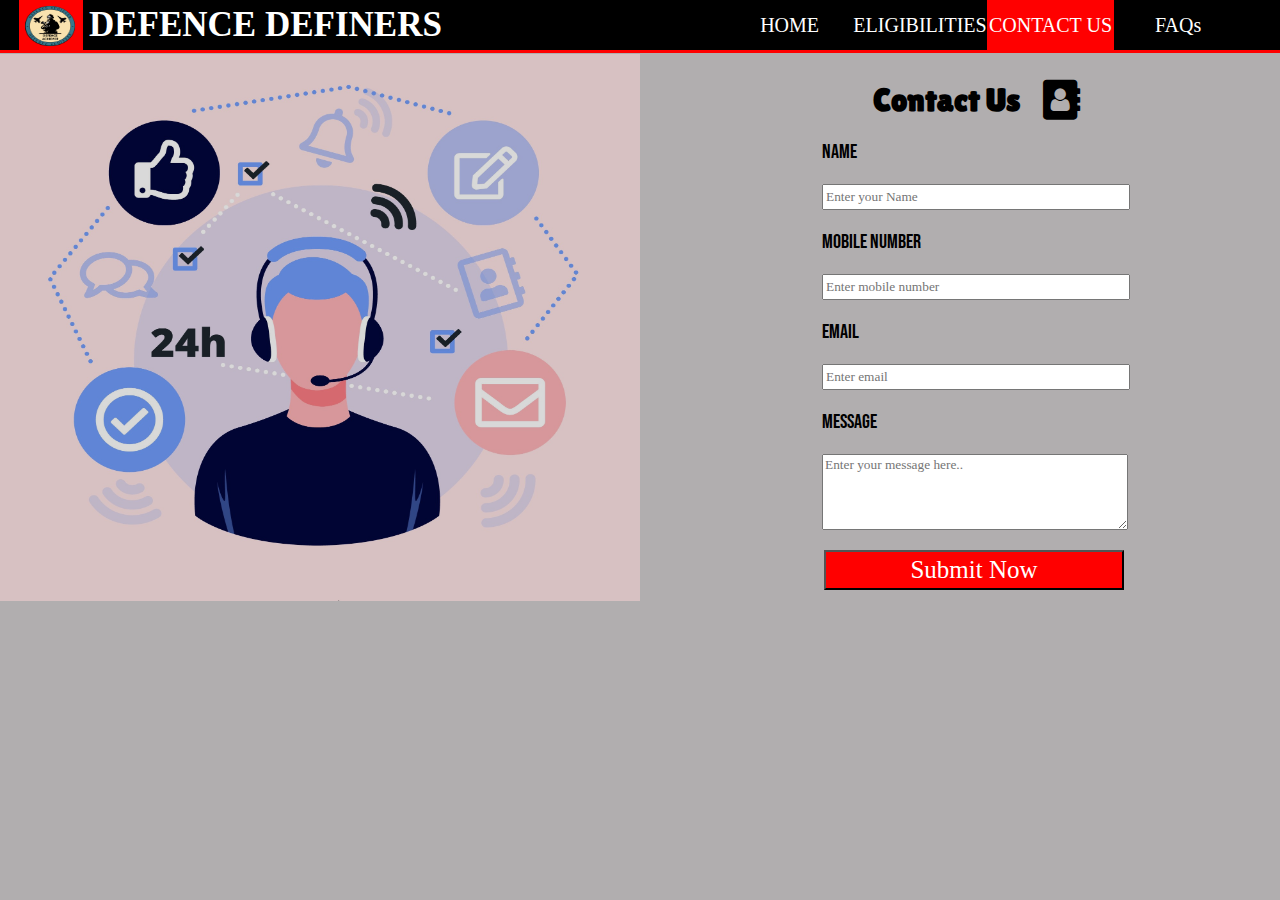
<file: contact.html>
<!DOCTYPE html>
<html lang="en">
<head>
    <meta charset="UTF-8">
    <meta http-equiv="X-UA-Compatible" content="IE=edge">
    <meta name="viewport" content="width=device-width, initial-scale=1.0">
    <title>Contact Us</title>
    <link rel="shortcut icon" href="Images1/logo.png" type="image/x-icon">
    
    <link rel="stylesheet" href="style.css">
    <link href="https://fonts.googleapis.com/css2?family=Bebas+Neue&display=swap" rel="stylesheet">
    <link href="https://fonts.googleapis.com/css2?family=Lilita+One&display=swap" rel="stylesheet">
    <link rel="stylesheet" href="https://cdnjs.cloudflare.com/ajax/libs/font-awesome/4.7.0/css/font-awesome.min.css">
    <style>
        body{
            background-color: rgb(177, 174, 175);
            overflow: hidden;
        }

        a{
          color: white;
          text-decoration: none;
        }
    </style>
</head>
<body>
    <header>
        <table class="table1">
          <tr class="row1">
            <td width="1.5%"></td>
            <td width="5%" id="logo"></td>
            <td width="0.5%"></td>
            <td width="50%" id="name">DEFENCE DEFINERS</td>
            <td width="10%" id="tab"><a target="_blank" href="index.html"> HOME</a></td>
            <td width="10%" id="tab"><a target="_blank" href="elegilibity.html"> ELIGIBILITIES </a></td>
            <td style="background-color: red;" width="10%" id="tab">CONTACT US</td></a>
            <td width="10%" id="tab"><a target="_blank" href="faq.html">FAQs</a></td>
            <td width="3%"></td>
            <img src="Images1/logo.png" alt="Logo" width="50px" height="40px" style="position: absolute;top: 6px;left: 25px;">
          </tr>
        </table>
        <hr>
      </header>
      <img style="height: 547px;width: 50%;position: absolute;left: 0px;top:54px;filter: brightness(85%);"src="Images1/contact.jpg" alt="">
     <div class="contactmain">
<h1>Contact Us </h1>
<i class="fa fa-address-book fa-solid " style="font-size:40px;position: absolute;top:80px;right:200px;color: rgb(0, 0, 0);"></i>
</div>
<div class="contactform">
<form action="contact">
  
    <p>Name</p>
    <input style="width:300px;height:20px;text-align: 0px 0px 300px;" type="text" placeholder="Enter your Name">
    <p>Mobile Number</p>
    <input style="width:300px;height:20px;text-align: 0px 0px 300px;" type="number" name="" id="" placeholder="Enter mobile number">
    <p>Email</p>
    <input style="width:300px;height:20px;text-align: 0px 0px 300px;" type="email" name="" id="" placeholder="Enter email">
    <p>Message</p>
    <textarea name="Message" id="" cols="30" rows="10" style="width: 300px;height: 70px;" placeholder="Enter your message here.."></textarea>
    </form>
    <button style="width: 300px;height:40px;position:absolute;top:430px;right:6px;background-color: red;color: white;font-size:25px;">Submit Now</button>
  </div>
</body>
</html>
</file>
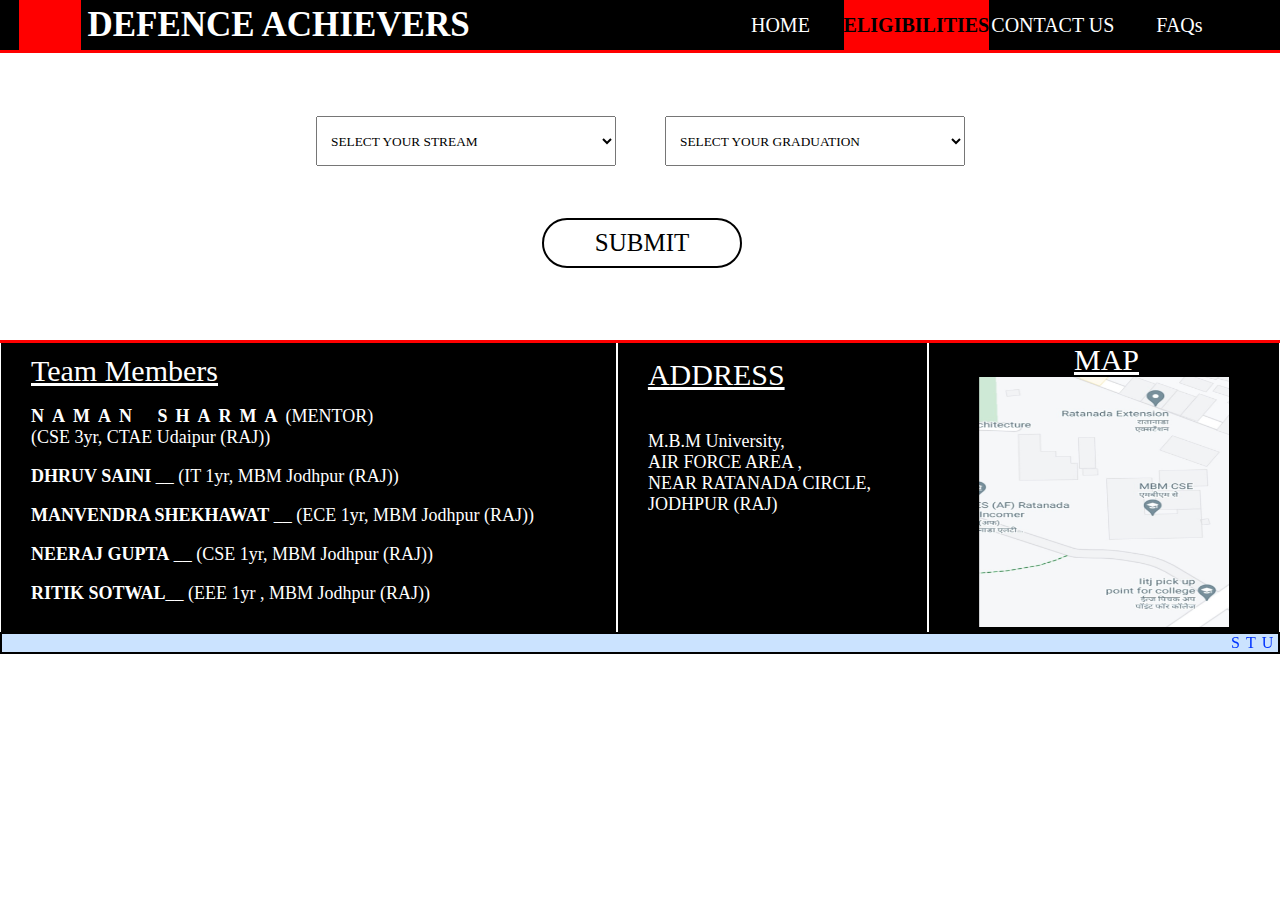
<file: elegilibity.html>
<!DOCTYPE html>
<html lang="en" dir="ltr">
  <head>
    <meta charset="utf-8">
    <meta name="viewport" content="width=device-width, initial-scale=1">
    <link href="https://cdn.jsdelivr.net/npm/bootstrap@5.3.0-alpha3/dist/css/bootstrap.min.css" rel="stylesheet" integrity="sha384-KK94CHFLLe+nY2dmCWGMq91rCGa5gtU4mk92HdvYe+M/SXH301p5ILy+dN9+nJOZ" crossorigin="anonymous">
    <link rel="shortcut icon" href="Images1/logo.png" type="image/x-icon">
    <link rel="stylesheet" href="eligibstyle.css">
    <link rel="stylesheet" href="abcd.css">
    <link rel="stylesheet" href="efgh.css">
    <title>Eligibilities</title>
    <style>
      a{
        text-decoration: none;
        color: white;
      }
    </style>
  </head>
  <body>
    <script src="https://cdn.jsdelivr.net/npm/bootstrap@5.3.0-alpha3/dist/js/bootstrap.bundle.min.js" integrity="sha384-ENjdO4Dr2bkBIFxQpeoTz1HIcje39Wm4jDKdf19U8gI4ddQ3GYNS7NTKfAdVQSZe" crossorigin="anonymous"></script>

        <header>
            <table class="table1">
              <tr class="row1">
                <td width="1.5%"></td>
                <td width="5%" id="logo"></td>
                <td width="0.5%"></td>
                <td width="50%" id="name">DEFENCE ACHIEVERS</td>
                <td width="10%" id="tab"><a target="_blank" href="index.html">HOME</a></td>
                <td style="background-color: red;width="10%" id="tab" class="m1">ELIGIBILITIES</td>
                <td width="10%" id="tab"><a target="_blank" href="contact.html">CONTACT US</a></td>
                <td width="10%" id="tab"><a target="_blank" href="faq.html"> FAQs</a></td>
                <td width="3%"></td>
              </tr>
            </table>
        </header>

        <div class="ruler">

        </div>

        <center>
          <br><br>
        <div class="form">
          <table>
            <tr>
                <td>
                  <select id= "choice1" name="Selection">
                      <option>SELECT YOUR STREAM</option>
                      <option value="pcm">PCM</option>
                      <option value="pcb">PCB</option>
                      <option value="com">COMMERCE</option>
                      <option value="art">ARTS</option>
                    </select>
                </td>
                <td>
                  <select id= "choice2" name="Select">
                    <option>SELECT YOUR GRADUATION</option>
                    <option value="ba">BA</option>
                    <option value="bscm">BSC (MATHS)</option>
                    <option value="bscb">BSC (BIO)</option>
                    <option value="btech">BTECH</option>
                    <option value="bcom">ARTS</option>
                  </select>
                </td>
            </tr>

            <tr>
                <td colspan="2">
                  <input type="button" name="button" onclick="check()" value="SUBMIT">

                </td>
            </tr>
          </table>
    </div>
    </center>
    <footer >
      <div class="ruler">

      </div>
      <table class="table2">
        <tr class="row2">

          <td width="50%" id="a1">
            <u style="font-family: 'Lobster', cursive;">Team Members</u>
            <br>
            <p>
            <b style="letter-spacing:8px;word-spacing:5px;">NAMAN SHARMA</b>(MENTOR)<BR>
            (CSE 3yr, CTAE Udaipur (RAJ))
            </p>
            <p>
            <b style="font-family: 'Kurale', serif;">DHRUV SAINI</b>
            __
            (IT 1yr, MBM Jodhpur (RAJ))
            </p>
            <p>
            <b style="font-family: 'Kurale', serif;">MANVENDRA SHEKHAWAT</b>
            __
            (ECE 1yr, MBM Jodhpur (RAJ))
            </p>
            <p>
            <b style="font-family: 'Kurale', serif;">NEERAJ GUPTA</b>
            __
            (CSE 1yr, MBM Jodhpur (RAJ))
            </p>
            <p>
            <b style="font-family: 'Kurale', serif;">RITIK SOTWAL</b>__
            (EEE 1yr , MBM Jodhpur (RAJ))
            </p>
          </td>

          <td width="25%" id="a1">
            <u>ADDRESS</u>
            <br><br>
            <p>
              M.B.M University, <br>
              AIR FORCE AREA ,<br> NEAR RATANADA CIRCLE,<br>
              JODHPUR (RAJ)
            </p>
            <br><br><br><br>
          </td>
          <td width="25%" id="a1" class="map">
          <center>
            <u>MAP</u>
          </center>
            <center>
              <a href="https://www.google.com/maps/place/MBM+CSE/@26.270887,73.0343903,19z">
              <img target="_blank" src="Images1/map.jpeg" class="map">
              </a>
            </center>
          </td>
        </tr>
      </table>
      <marquee onmouseover="stop()" onmouseout="start()" style="position: absolute;background-color: rgb(203, 227, 255);color: rgb(0, 51, 255);border: 2px solid black;font-family: 'Rubik Moonrocks', cursive;letter-spacing:6px;word-spacing:5px;"> STUDYPODS TEAM NAME : SP0318</marquee>

    </footer>

    <script type="text/javascript">
      function check() {
        var val = document.getElementById('choice1').value;
        var avl = document.getElementById('choice2').value;

        if (val == 'pcm')
        {
            if (avl == 'bscm')
            {
              document.location.href = "page2.html";
            }
            else if (avl == 'btech')
            {
              document.location.href = "page3.html";
            }
            else
            {
              document.location.href = "page1.html";
            }
        }
        else
        {
            if (avl == 'bscm')
            {
              document.location.href = "page5.html";
            }
            else if (avl == 'btech')
            {
              document.location.href = "page6.html";
            }
            else
            {
              document.location.href = "page4.html";
            }

        }
      }
    </script>
  </body>
</html>
</file>
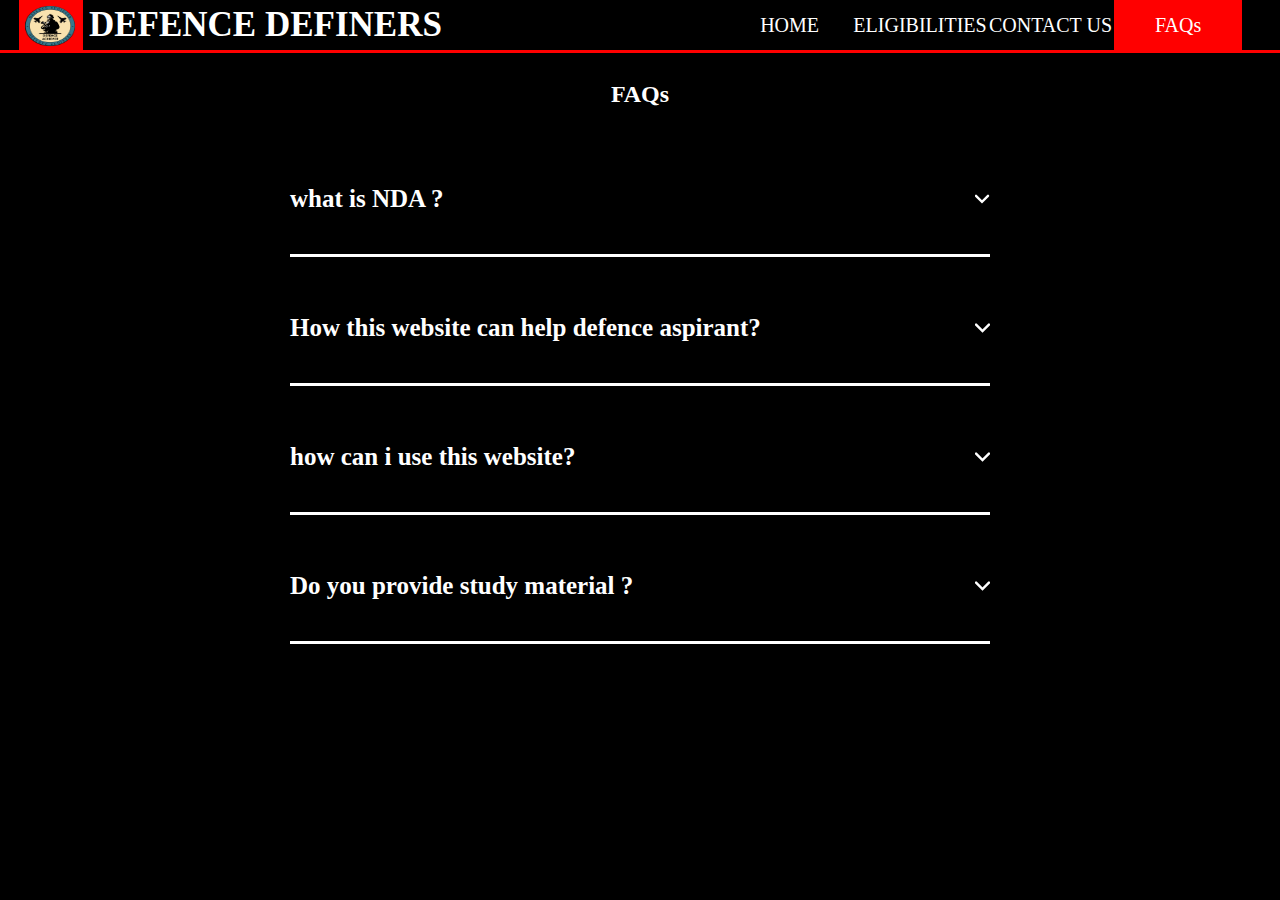
<file: faq.html>
<!DOCTYPE html>
 <html lang="en">
 <head>
    <meta charset="UTF-8">
    <meta http-equiv="X-UA-Compatible" content="IE=edge">
    <meta name="viewport" content="width=device-width, initial-scale=1.0">
    <title>FAQ</title>
    <link rel="stylesheet" href="style.css"/>
    <link rel="shortcut icon" href="Images1/logo.png" type="image/x-icon">
    <style>
        body {
  font-family:"caliography",sans-serif;
  background-color: black;
  color: white;
}

a{
    color: white;
    text-decoration: none;
}
    </style>
 </head>
 <body>
    <header>
     
        <table class="table1">
          <tr class="row1">
            <td width="1.5%"></td>
            <td width="5%" id="logo"></td>
            <td width="0.5%"></td>
            <td width="50%" id="name">DEFENCE DEFINERS</td>
            <td width="10%" id="tab"><a target="_blank"href="index.html"><a href="index.html"> HOME</a></a></td>
            <td width="10%" id="tab"><a target="_blank"href="elegilibity.html"> ELIGIBILITIES</a></td>
            <td width="10%" id="tab"><a target="_blank"href="contact.html"> CONTACT US</a></td></a>
            <td style="background-color: red;"width="10%" id="tab">FAQs</td>
            <td width="3%"></td>
            <img src="Images1/logo.png" alt="Logo" width="50px" height="40px" style="position: absolute;top: 6px;left: 25px;">
          </tr>
        </table>
        <hr>
      </header>
    <section>
        <h2 class="title">FAQs</h2>
        <div class="faq">
        <div class="question">
            <h3>what is NDA ?</h3>

            <svg width="15" height="10" viewbox="0 0 45 25 ">
                <path d="M3 3L21 21L39 3" stroke="white" stroke-width="7" stroke-linecap="round"/>
            </svg>
        </div>
        <div class="answer">
            <p>
                The National Defence Academy (NDA) is the joint
                defence service training institute of the Indian
                Armed Forces, where cadets of the three services
                i.e. the Indian Army, the Indian Navy and the 
                Indian Air Force train together before they go 
                on to respective service academy for further pre-commission training.
            </p>
               </div>
        </div>

        <div class="faq">
            <div class="question">
                <h3>How this website can help defence aspirant?</h3>
    
                <svg width="15" height="10" viewbox="0 0 42 25 ">
                    <path d="M3 3L21 21L39 3" stroke="white" stroke-width="7" stroke-linecap="round"/>
                </svg>
            </div>
            <div class="answer">
                <p>
                 In defence field many people don't know that 
                 which exam they should give. that's why we made 
                 this website.
                            
                </p>
                </div>
            </div>

            <div class="faq">
                <div class="question">
                    <h3>how can i use this website?</h3>
        
                    <svg width="15" height="10" viewbox="0 0 42 25 ">
                        <path d="M3 3L21 21L39 3" stroke="white" stroke-width="7" stroke-linecap="round"/>
                    </svg>
                </div>
                <div class="answer">
                    <p>It is very simple ,There are some steps you have to follow:
                     1. Click on the ELIGIBILITIES on the top right corner.
                     2. You will redirected to next page and there you will have to fill basic educational detail.
                     3. Then according to your details you will get the entries you are eligible for , Click on link and download the notification of entry in pdf format. 
                    </p>
                    </div>
                </div>

                <div class="faq">
                    <div class="question">
                        <h3> Do you provide study material ?</h3>
            
                        <svg width="15" height="10" viewbox="0 0 42 25 ">
                            <path d="M3 3L21 21L39 3" stroke="white" stroke-width="7" stroke-linecap="round"/>
                        </svg>
                    </div>
                    <div class="answer">
                        <p>
                            No, we don't provide any study material.
                            This website is for updates and oppurtunities available.                          
                        </p>
               </div>
            </div>
    </section>
    <script src="./appp.js"></script>
 </body>
 </html>
</file>
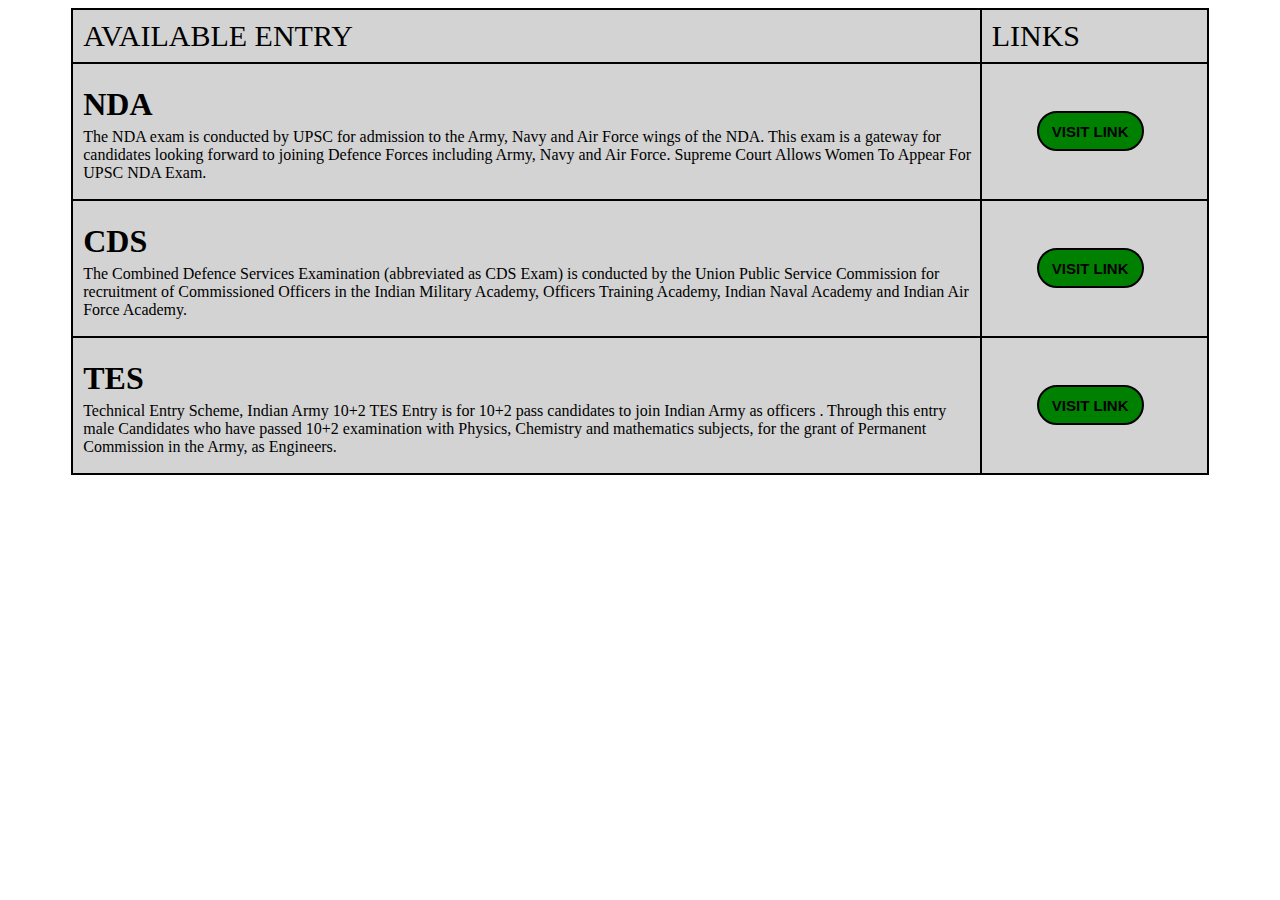
<file: page1.html>
<!DOCTYPE html>
<html lang="en" dir="ltr">
  <head>
    <meta charset="utf-8">
    <title></title>
    <link rel="stylesheet" href="ijkl.css">
  </head>
  <body>
    <center>
    <table>
      <tr id="a1">
        <td id="a4">AVAILABLE ENTRY</td>
        <td id="a5">LINKS</td>
      </tr>

      <tr>
        <td id="a2">
          <h1>NDA</h1>
          <p>
            The NDA exam is conducted by UPSC for admission to the Army,
            Navy and Air Force wings of the NDA. This exam is a gateway
            for candidates looking forward to joining Defence Forces
            including Army, Navy and Air Force.
            Supreme Court Allows Women To Appear For UPSC NDA Exam.
          </p>
        </td>

        <td id="a3">
          <a href="1.pdf">
            <button type="button" name="visit link">VISIT LINK</button>
          </a>
        </td>
      </tr>

      <tr>
        <td id="a2">
          <h1>CDS</h1>
          <p>
          The Combined Defence Services Examination
          (abbreviated as CDS Exam) is conducted by
          the Union Public Service Commission for recruitment
          of Commissioned Officers in the Indian Military Academy,
          Officers Training Academy, Indian Naval Academy and
          Indian Air Force Academy.
          </p>
        </td>
        <td id="a3">
          <a href="2.pdf">
            <button type="button" name="visit link">VISIT LINK</button>
          </a>
        </td>
      </tr>

      <tr>
        <td id="a2">
          <h1>TES</h1>
          <p>
            Technical Entry Scheme, Indian Army 10+2 TES Entry is
            for 10+2 pass candidates to join Indian Army as officers
            . Through this entry male Candidates who have passed 10+2
            examination with Physics, Chemistry and mathematics subjects,
             for the grant of Permanent Commission in the Army,
              as Engineers.
          </p>
        </td>
        <td id="a3">
          <a href="4.pdf">
            <button type="button" name="visit link">VISIT LINK</button>
          </a>
        </td>
      </tr>
    </table>
    </center>
  </body>
</html>
</file>
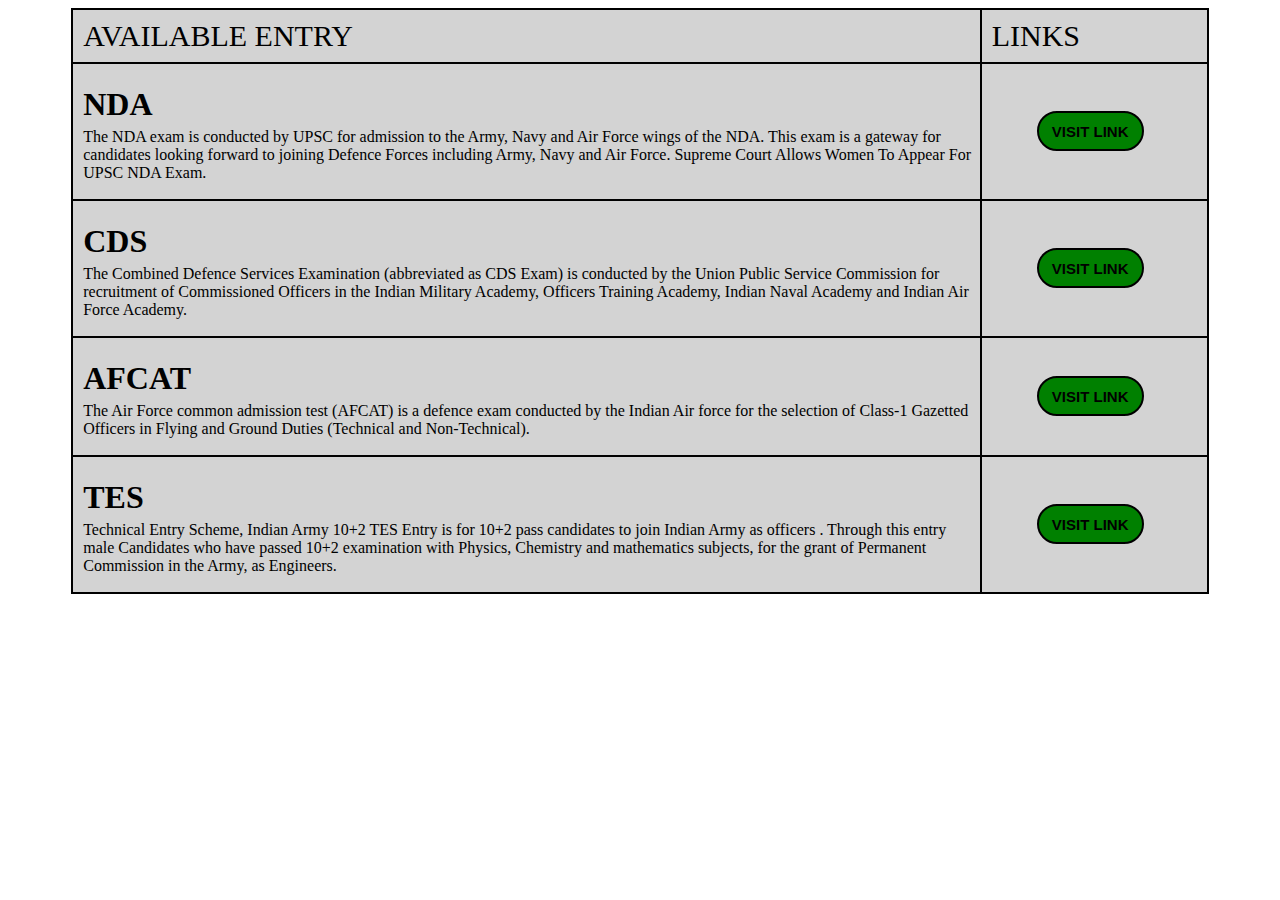
<file: page2.html>
<!DOCTYPE html>
<html lang="en" dir="ltr">
  <head>
    <meta charset="utf-8">
    <title></title>
    <link rel="stylesheet" href="ijkl.css">
  </head>
  <body>
    <center>
    <table>
      <tr id="a1">
        <td id="a4">AVAILABLE ENTRY</td>
        <td id="a5">LINKS</td>
      </tr>

      <tr>
        <td id="a2">
          <h1>NDA</h1>
          <p>
            The NDA exam is conducted by UPSC for admission to the Army,
            Navy and Air Force wings of the NDA. This exam is a gateway
            for candidates looking forward to joining Defence Forces
            including Army, Navy and Air Force.
            Supreme Court Allows Women To Appear For UPSC NDA Exam.
          </p>
        </td>

        <td id="a3">
          <a href="1.pdf">
            <button type="button" name="visit link">VISIT LINK</button>
          </a>
        </td>
      </tr>

      <tr>
        <td id="a2">
          <h1>CDS</h1>
          <p>
          The Combined Defence Services Examination
          (abbreviated as CDS Exam) is conducted by
          the Union Public Service Commission for recruitment
          of Commissioned Officers in the Indian Military Academy,
          Officers Training Academy, Indian Naval Academy and
          Indian Air Force Academy.
          </p>
        </td>
        <td id="a3">
          <a href="2.pdf">
            <button type="button" name="visit link">VISIT LINK</button>
          </a>
        </td>
      </tr>

      <tr>
        <td id="a2">
          <h1>AFCAT</h1>
          <p>
            The Air Force common admission test (AFCAT) is a defence
            exam conducted by the Indian Air force for the selection
            of Class-1 Gazetted Officers in Flying and Ground Duties
            (Technical and Non-Technical).
          </p>
        </td>
        <td id="a3">
          <a href="3.pdf">
            <button type="button" name="visit link">VISIT LINK</button>
          </a>
        </td>
      </tr>

      <tr>
        <td id="a2">
          <h1>TES</h1>
          <p>
            Technical Entry Scheme, Indian Army 10+2 TES Entry is
            for 10+2 pass candidates to join Indian Army as officers
            . Through this entry male Candidates who have passed 10+2
            examination with Physics, Chemistry and mathematics subjects,
             for the grant of Permanent Commission in the Army,
              as Engineers.
          </p>
        </td>
        <td id="a3">
          <a href="4.pdf">
            <button type="button" name="visit link">VISIT LINK</button>
          </a>
        </td>
      </tr>
    </table>
    </center>
  </body>
</html>
</file>
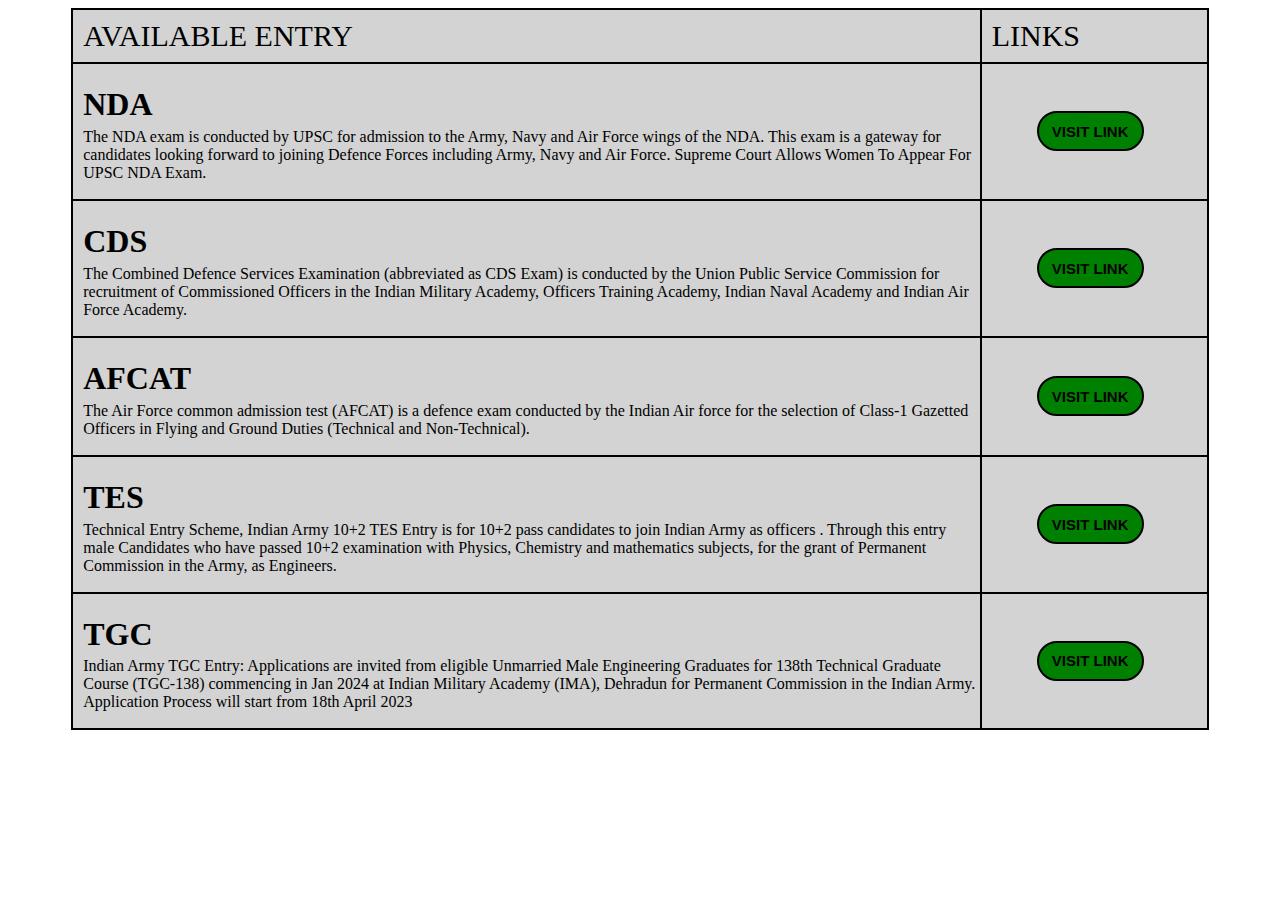
<file: page3.html>
<!DOCTYPE html>
<html lang="en" dir="ltr">
  <head>
    <meta charset="utf-8">
    <title></title>
    <link rel="stylesheet" href="ijkl.css">
  </head>
  <body>
    <center>
    <table>
      <tr id="a1">
        <td id="a4">AVAILABLE ENTRY</td>
        <td id="a5">LINKS</td>
      </tr>

      <tr>
        <td id="a2">
          <h1>NDA</h1>
          <p>
            The NDA exam is conducted by UPSC for admission to the Army,
            Navy and Air Force wings of the NDA. This exam is a gateway
            for candidates looking forward to joining Defence Forces
            including Army, Navy and Air Force.
            Supreme Court Allows Women To Appear For UPSC NDA Exam.
          </p>
        </td>

        <td id="a3">
          <a href="1.pdf">
            <button type="button" name="visit link">VISIT LINK</button>
          </a>
        </td>
      </tr>

      <tr>
        <td id="a2">
          <h1>CDS</h1>
          <p>
          The Combined Defence Services Examination
          (abbreviated as CDS Exam) is conducted by
          the Union Public Service Commission for recruitment
          of Commissioned Officers in the Indian Military Academy,
          Officers Training Academy, Indian Naval Academy and
          Indian Air Force Academy.
          </p>
        </td>
        <td id="a3">
          <a href="2.pdf">
            <button type="button" name="visit link">VISIT LINK</button>
          </a>
        </td>
      </tr>

      <tr>
        <td id="a2">
          <h1>AFCAT</h1>
          <p>
            The Air Force common admission test (AFCAT) is a defence
            exam conducted by the Indian Air force for the selection
            of Class-1 Gazetted Officers in Flying and Ground Duties
            (Technical and Non-Technical).
          </p>
        </td>
        <td id="a3">
          <a href="3.pdf">
            <button type="button" name="visit link">VISIT LINK</button>
          </a>
        </td>
      </tr>

      <tr>
        <td id="a2">
          <h1>TES</h1>
          <p>
            Technical Entry Scheme, Indian Army 10+2 TES Entry is
            for 10+2 pass candidates to join Indian Army as officers
            . Through this entry male Candidates who have passed 10+2
            examination with Physics, Chemistry and mathematics subjects,
             for the grant of Permanent Commission in the Army,
              as Engineers.
          </p>
        </td>
        <td id="a3">
          <a href="4.pdf">
            <button type="button" name="visit link">VISIT LINK</button>
          </a>
        </td>
      </tr>

      <tr>
        <td id="a2">
          <h1>TGC</h1>
          <p>
            Indian Army TGC Entry: Applications are invited from eligible Unmarried Male Engineering Graduates for 138th Technical Graduate Course (TGC-138)
            commencing in Jan 2024 at Indian Military Academy (IMA), Dehradun
            for Permanent Commission in the Indian Army. Application Process
            will start from 18th April 2023
          </p>
          </td>
        <td id="a3">
          <a href="5.pdf">
            <button type="button" name="visit link">VISIT LINK</button>
          </a>
        </td>
      </tr>
    </table>
    </center>
  </body>
</html>
</file>
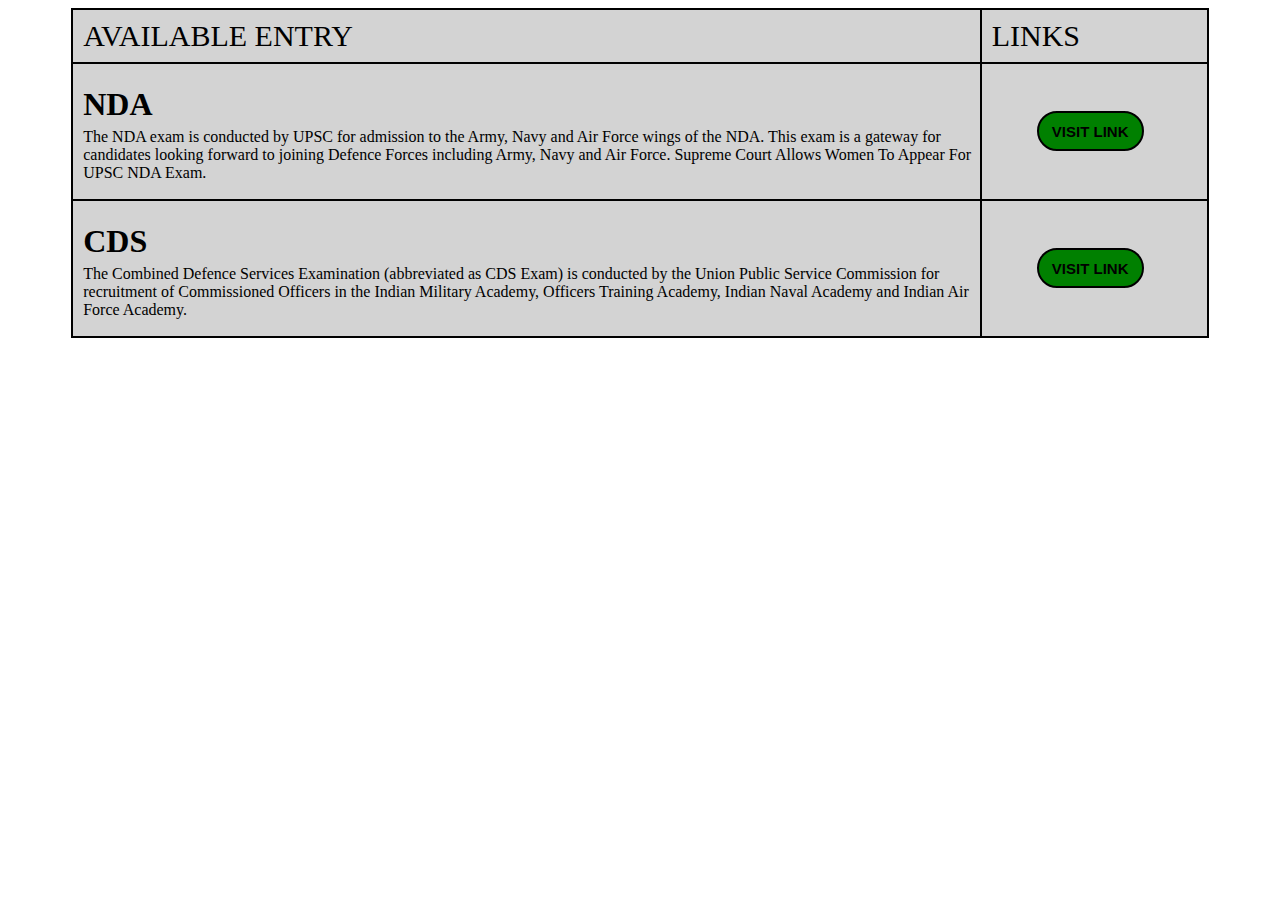
<file: page4.html>
<!DOCTYPE html>
<html lang="en" dir="ltr">
  <head>
    <meta charset="utf-8">
    <title></title>
    <link rel="stylesheet" href="ijkl.css">
  </head>
  <body>
    <center>
    <table>
      <tr id="a1">
        <td id="a4">AVAILABLE ENTRY</td>
        <td id="a5">LINKS</td>
      </tr>

      <tr>
        <td id="a2">
          <h1>NDA</h1>
          <p>
            The NDA exam is conducted by UPSC for admission to the Army,
            Navy and Air Force wings of the NDA. This exam is a gateway
            for candidates looking forward to joining Defence Forces
            including Army, Navy and Air Force.
            Supreme Court Allows Women To Appear For UPSC NDA Exam.
          </p>
        </td>

        <td id="a3">
          <a href="1.pdf">
            <button type="button" name="visit link">VISIT LINK</button>
          </a>
        </td>
      </tr>

      <tr>
        <td id="a2">
          <h1>CDS</h1>
          <p>
          The Combined Defence Services Examination
          (abbreviated as CDS Exam) is conducted by
          the Union Public Service Commission for recruitment
          of Commissioned Officers in the Indian Military Academy,
          Officers Training Academy, Indian Naval Academy and
          Indian Air Force Academy.
          </p>
        </td>
        <td id="a3">
          <a href="2.pdf">
            <button type="button" name="visit link">VISIT LINK</button>
          </a>
        </td>
      </tr>

    </table>
    </center>
  </body>
</html>
</file>
<file: style.css>
/* Header */
body{
  padding: 0px;
  margin: 0px;

}

.table1 {
  width : 100%;
  border-spacing: 0px;
  padding: 0px;
  background: black;
  color: white;
  text-align: center;
  font-style: "calibri";
}

.row1 {
  height: 50px;
}

td {
  border-spacing:0px;
  padding: 0px;
  font-family: "calibri";
  font-size: 20px;

}

#name {
  font-size: 35px;
  text-align: left;
  font-weight: 900;
}

#tab:hover {
  background-color: red;
  color: black;
  cursor:pointer;
  font-weight: bold;
  font-family: "calibri";
  font-size: 20px;
}

#logo {
  background: red;
}

#logo:hover {
  border-radius: 70px;
}

hr {
  width: 100%;
  height:3px;
  margin-top: 0px;
  background:red;
  border: 0px;
}

.tab1 {
  background-color: red;
  color: black;
  font-weight: bold;
}


.table2 {
  width: 100%;
  padding:0px;
  border-spacing: 0px;
  color: white;
  background-color: black;
  font-family: "calibri";
}

.row2 {
  height : 280px;
  border-left: 1px solid white;
  border-right: 1px solid white;
}

#a1 {
  border-left: 1px solid white;
  border-right: 1px solid white;
  padding-left: 30px;
  font-size: 18px;
}

.m1 {
  background-color: red;
  color:black;
  font-weight: bold;
}

.ruler {
  width: 100%;
  height: 3px;
  background-color: red;
}

.box{
  height:90%;
  width:40%;
  background-color: rgb(24, 24, 24);
  opacity:0.5;
  margin: auto;
  position: relative;bottom:5%;
  border-radius:15%;
}
button{
  position: relative;top:85%;
  background-color: red;
}
*{
  font-family: 'capiliary', snas serif;
}
/* slider */
#carouselExampleAutoplaying:hover{
  opacity: 0.8;
}

#carouselExampleAutoplaying{
  transition: 1s;
}

.carousel-item{
  data-bs-interval="100"
}

/*card*/
.cards{
  width:100%;
  height: auto;
  align-self: center;
}

.ruler2 {
  width:25%;
  height:10px;
  background-color: black;
}

/* Subscribe newsletter */
body{
    background-size: cover;
    background-repeat: no-repeat;
    background-position: center;
    background-attachment: fixed;
}
.box{
  display: flex;
  justify-content: center;
  align-items: center;
  height: 400px;
  background-color:grey;
  width: 400px;
  border-radius:10px ;
  position: absolute;top:1690PX;
}
.input-field{
  display: flex;
  flex-direction: column;
  margin: 0 0 10px 0;
  position: center;

}
.container{
  display: flex;
  flex-direction: column;
  padding: 0 10px 0 10px;
}
.input{
 margin: auto;
 width: 200px;
 height:30px ;
  border-style: groove;border-radius: 5px;

  background:white;
  border: 2px solid black;
  color:black;
  justify-content: center;
}

.cover{
  position: relative;
  width: 300px;
  height: 300px;
  background:black;opacity: 0.8;
  border: 2px solid;
  color: black;
}

.bottom{
  display: flex;
  flex-direction: row;
  justify-content: space-between;
  margin: 10px 10px 0;
}
input[type=submit] {
  background-color:orangered;
  color: white;
  border: none;
  height: 30px;
  font-size: 20px;
  width: 70%;
  position: relative;left:45px;
}

input[type=submit]:hover {
  opacity: 1;
}


#ruler1 {
  margin-bottom: 0px;
}

u {
  font-family: "calibri";
  font-size: 30px;
}

ul {
  text-align: center;
}

iframe {
  margin-right: 20px;
}
/* Contact Us page css */
.contactmain img{
  height: 547px;width: 50%;
  position: absolute;left: 0px;top:54px;
  filter: brightness(35%);
}

.contactmain h1{
  position: absolute;top: 60px;right: 260px;
  font-family: 'Lilita One', cursive;
}
.contactform{
  position: absolute;top: 120px;right:150px;
}
.contactform button{
  background-color: chartreuse;
  position: relative;top: 30px;right:220px;
  width: px;
}
.contactform p{
  font-family: 'Bebas Neue', cursive;
  font-size:20px;
}

.map {
  width:250px;
  height:250px;
  border:2px solid grey;
  margin-left: 20px;
  padding-right: 25px;
  border:0px;
}

.map:hover {
  opacity: 0.9;
}

footer{
  position: absolute;
  top:1970px;
  width:100%;
  margin:0px;
}

/* Faq css starts from here */

section{
  min-height: 90vh;
  display: flex;
  flex-direction: column;
  align-items: center;
}
.faq{
  max-width: 700px;
  margin-top: 2rem;
  padding-bottom: 1rem;
  border-bottom: 3px solid white;
}
.question{
  display: flex;
  justify-content: space-between;
  align-items: center;
}
.question h3{
  font-size: 25px;
}
.answer p{
  padding-top: 0.8rem;
  line-height: 1;
  font-size: 25px;
}
.answer{
  max-height: 0;
overflow: hidden;
transition: max-height 1.4s ease;
}
.faq.active .answer{
  max-height: 300px;
  animation: fade 1s ease-in-out;
}
.faq.active svg{
  transform: rotate(180deg);
}
svg{
  transition: transform 0.3s ease-in;
}

@keyframes fade {
  from{
      opacity:0;
      transform:translateY(-10px);
  }
  to{
      opacityt:1;
      transform: translateY(0px);
  }
  
}
</file>
<file: eligibstyle.css>
/* Header */
body{
  padding: 0px;
  margin: 0px;

}

.table1 {
  width : 100%;
  border-spacing: 0px;
  padding: 0px;
  background: black;
  color: white;
  text-align: center;
  font-style: "calibri";
}

.row1 {
  height: 50px;
}

td {
  border-spacing:0px;
  padding: 0px;
  font-family: "calibri";
  font-size: 20px;

}

#name {
  font-size: 35px;
  text-align: left;
  font-weight: 900;
}

#tab:hover {
  background-color: red;
  color: black;
  cursor:pointer;
  font-weight: bold;
  font-family: "calibri";
  font-size: 20px;
}

#logo {
  background: red;
}

#logo:hover {
  border-radius: 70px;
}

hr {
  width: 100%;
  height:3px;
  margin-top: 0px;
  background:red;
  border: 0px;
}

.tab1 {
  background-color: red;
  color: black;
  font-weight: bold;
}


.table2 {
  width: 100%;
  padding:0px;
  border-spacing: 0px;
  color: white;
  background-color: black;
  font-family: "calibri";
}

.row2 {
  height : 280px;
  border-left: 1px solid white;
  border-right: 1px solid white;
}

#a1 {
  border-left: 1px solid white;
  border-right: 1px solid white;
  padding-left: 30px;
  font-size: 18px;
}

.m1 {
  background-color: red;
  color:black;
  font-weight: bold;
}

.ruler {
  width: 100%;
  height: 3px;
  background-color: red;
}

.box{
  height:90%;
  width:40%;
  background-color: rgb(24, 24, 24);
  opacity:0.5;
  margin: auto;
  position: relative;bottom:5%;
  border-radius:15%;
}
button{
  position: relative;top:85%;
  background-color: red;
}
*{
  font-family: 'capiliary', snas serif;
}
/* slider */
#carouselExampleAutoplaying:hover{
  opacity: 0.8;
}

#carouselExampleAutoplaying{
  transition: 1s;
}

.carousel-item{
  data-bs-interval="100"
}

/*card*/
.cards{
  width:100%;
  height: auto;
  align-self: center;
}

.ruler2 {
  width:25%;
  height:10px;
  background-color: black;
}

/* Subscribe newsletter */
body{
    background-size: cover;
    background-repeat: no-repeat;
    background-position: center;
    background-attachment: fixed;
}
.box{
  display: flex;
  justify-content: center;
  align-items: center;
  height: 400px;
  background-color:grey;
  width: 400px;
  border-radius:10px ;
  position: absolute;top:1690PX;
}
.input-field{
  display: flex;
  flex-direction: column;
  margin: 0 0 10px 0;
  position: center;

}
.container{
  display: flex;
  flex-direction: column;
  padding: 0 10px 0 10px;
}
.input{
 margin: auto;
 width: 200px;
 height:30px ;
  border-style: groove;border-radius: 5px;

  background:white;
  border: 2px solid black;
  color:black;
  justify-content: center;
}

.cover{
  position: relative;
  width: 300px;
  height: 300px;
  background:black;opacity: 0.8;
  border: 2px solid;
  color: black;
}

.bottom{
  display: flex;
  flex-direction: row;
  justify-content: space-between;
  margin: 10px 10px 0;
}
input[type=submit] {
  background-color:orangered;
  color: white;
  border: none;
  height: 30px;
  font-size: 20px;
  width: 70%;
  position: relative;left:45px;
}

input[type=submit]:hover {
  opacity: 1;
}


#ruler1 {
  margin-bottom: 0px;
}

u {
  font-family: "calibri";
  font-size: 30px;
}

ul {
  text-align: center;
}

iframe {
  margin-right: 20px;
}
/* Contact Us page css */
.contactmain img{
  height: 547px;width: 50%;
  position: absolute;left: 0px;top:54px;
  filter: brightness(35%);
}

.contactmain h1{
  position: absolute;top: 60px;right: 260px;
  font-family: 'Lilita One', cursive;
}
.contactform{
  position: absolute;top: 120px;right:150px;
}
.contactform button{
  background-color: chartreuse;
  position: relative;top: 30px;right:220px;
  width: px;
}
.contactform p{
  font-family: 'Bebas Neue', cursive;
  font-size:20px;
}

.map {
  width:250px;
  height:250px;
  border:2px solid grey;
  margin-left: 20px;
  padding-right: 25px;
  border:0px;
}

.map:hover {
  opacity: 0.9;
}

footer{
  position: absolute;
  top:1970px;
  width:100%;
  margin:0px;
}
</file>
<file: abcd.css>
footer{
  position: absolute;
  top:340px;
  width:100%;
  margin:0px;
}
</file>
<file: efgh.css>
select {
  width: 300px;
  height: 50px;
  margin-left: 24px;
  font-family: "calibri";
  padding-left: 10px;
}

select:hover{
  border-radius: 20px;
}

input{
  width: 200px;
  height: 50px;
  margin-left: 250px;
  border-radius: 50px;
  font-family: "calibri";
  font-size: 25px;
  color: black;
  background-color: white;
  border: 2px solid black;
}

input:hover{
  border-radius: 5px;
  background-color: red;
  color:white;
}

table{
  width: 700px;
  align-items: center;
}

tr {
  height: 100px;
}
</file>
<file: ijkl.css>
body {
  font-family:"calibri";
}

table{
  border:1px solid black;
  width: 90%;
  align-self: center;
  margin:0px;
  border-spacing: 0px;
  background-color: lightgrey;
}

tr {
    height:100px;
    border:1px solid black;
}

td {
    border:1px solid black;
    padding-left: 10px;
}

#a2 {
  width:80%;
  height: 100px;
}

#a1 {
  height: 50px;
}

#a4{
  height:50px;
  font-size: 30px;
}

#a5{
  height:50px;
  font-size: 30px;
}

h1 {
  height: 20px;
}

button {
  width:50%;
  margin-left: 45px;
  height: 40px;
  background: green;
  border:2px solid black;
  font-size: 15px;
  font-weight: bold;
  border-radius: 20px;
}

button:hover{
  border:2px solid black;
  color:white;
  border-radius: 10px;
}
</file>
